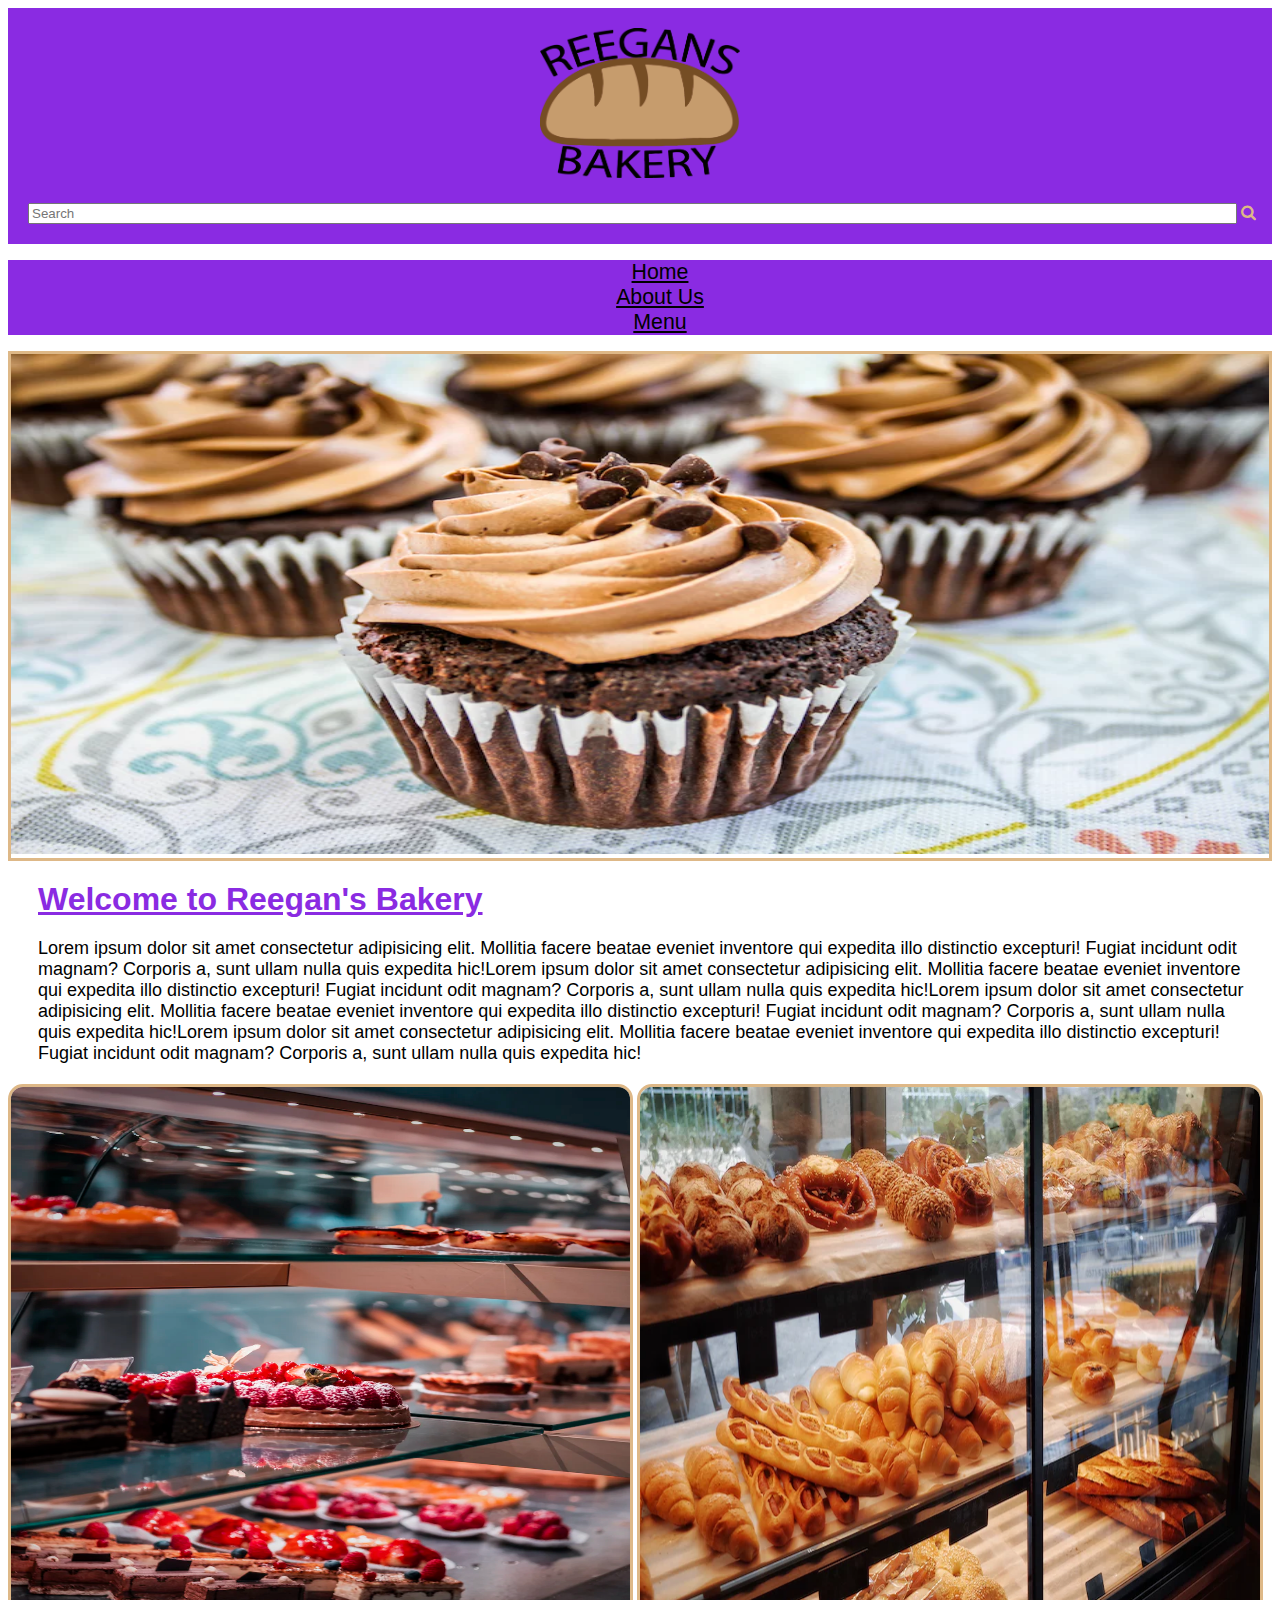
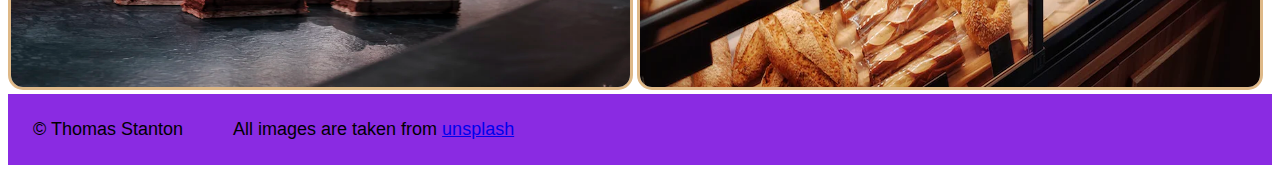
<file: index.html>
<!DOCTYPE html>
<html lang="en">
<head>
    <meta charset="UTF-8">
    <meta http-equiv="X-UA-Compatible" content="IE=edge">
    <meta name="viewport" content="width=device-width, initial-scale=1.0">
    <title>THomas Stanton mtm6201-midterm</title>
    <link rel="stylesheet" href="https://cdnjs.cloudflare.com/ajax/libs/font-awesome/4.7.0/css/font-awesome.min.css" >
    <link rel="stylesheet" href="css/main.css">
</head>

<body>
    <div class="navigation">
        <header>
            <!-- adds main logo -->
            <div class="logo">
                <img src="images/RBLOGO.png" alt="RBlogo" width="200px" height="150px">
            </div>
                <input class="searchbar"  type="text" placeholder="Search">
                <i class="fa fa-search"></i>
        </header>
        <nav>
            <ul>
                <li><a href="#homeanchor" id="navtab">Home</a></li>
                <li><a href="aboutpage.html" id="navtab">About Us</a></li>
                <li><a href="menupage.html" id="navtab">Menu</a></li>
            </ul>
        </nav>
    </div>
    <!-- adds main image -->
    <div class="cupcake">
        <img src="images/photo-1550617931-e17a7b70dce2.webp" alt="Cupcakes" width="100%" height="500px">
    </div>
    <h1>Welcome to Reegan's Bakery</h1>
    <p>
        Lorem ipsum dolor sit amet consectetur adipisicing elit. Mollitia facere beatae eveniet inventore qui expedita illo distinctio excepturi! Fugiat incidunt odit magnam? Corporis a, sunt ullam nulla quis expedita hic!Lorem ipsum dolor sit amet consectetur adipisicing elit. Mollitia facere beatae eveniet inventore qui expedita illo distinctio excepturi! Fugiat incidunt odit magnam? Corporis a, sunt ullam nulla quis expedita hic!Lorem ipsum dolor sit amet consectetur adipisicing elit. Mollitia facere beatae eveniet inventore qui expedita illo distinctio excepturi! Fugiat incidunt odit magnam? Corporis a, sunt ullam nulla quis expedita hic!Lorem ipsum dolor sit amet consectetur adipisicing elit. Mollitia facere beatae eveniet inventore qui expedita illo distinctio excepturi! Fugiat incidunt odit magnam? Corporis a, sunt ullam nulla quis expedita hic!
    </p>
    <img class="bakery1" src="images/bakery.webp" alt="bakery" width="49%" height="600px">
    <img class="bakery2" src="images/bakery2.webp" alt="bakery" width="49%" height="600px">
</body>
<footer>
    <p class="copyright">&copy; Thomas Stanton 
    <p class="credit" >All images are taken from <a href="https://unsplash.com/" class="unsplash">unsplash</a></p> 
</footer>
</html>
</file>
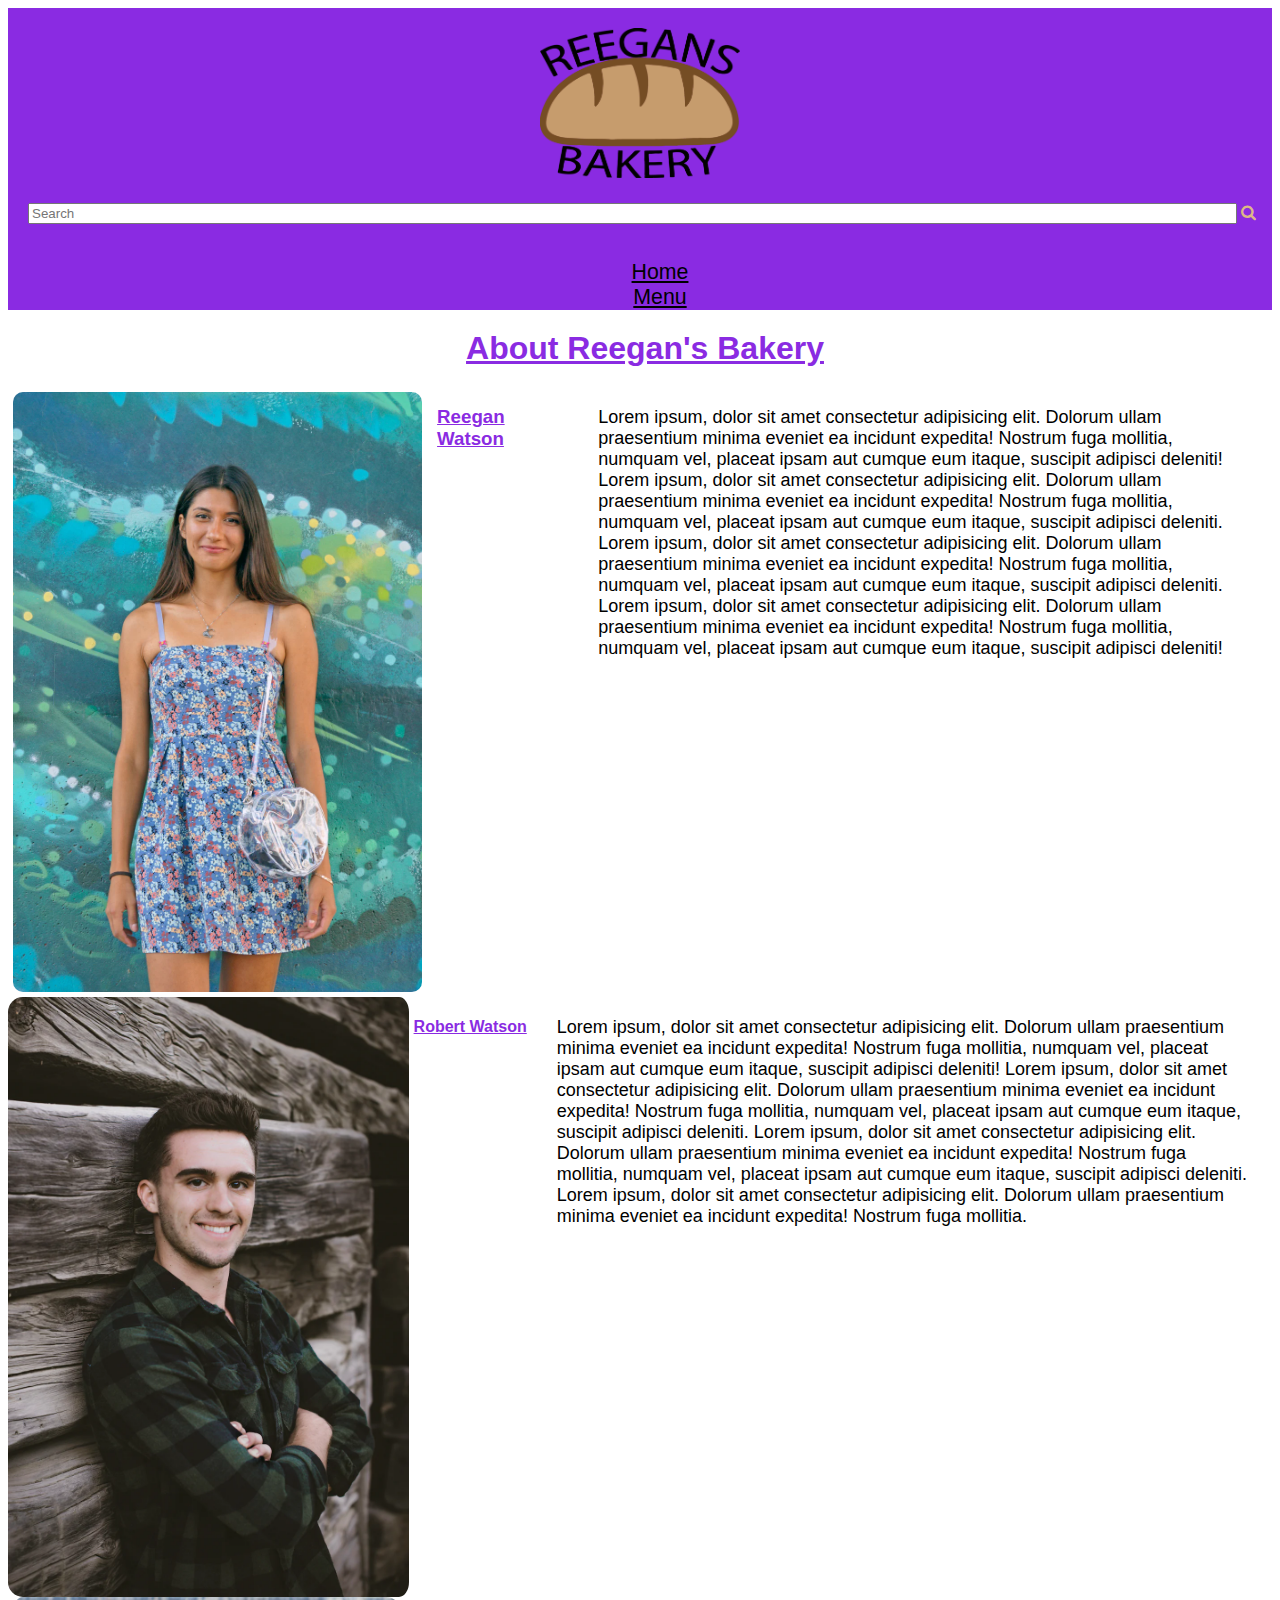
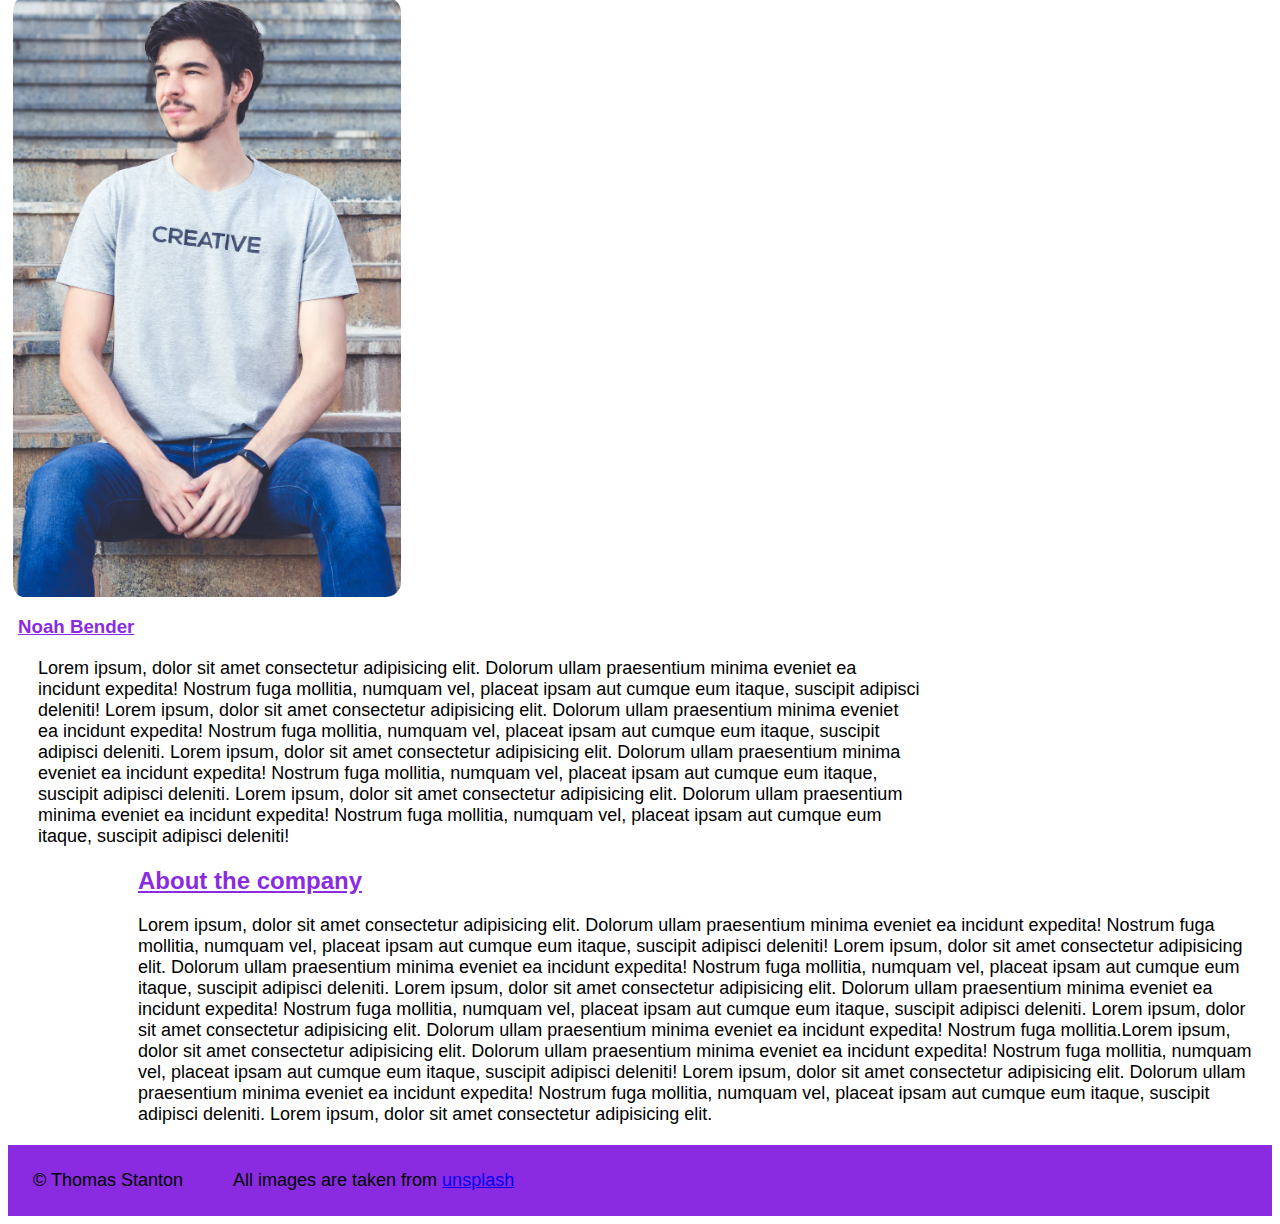
<file: aboutpage.html>
<!DOCTYPE html>
<html lang="en">
<head>
    <meta charset="UTF-8">
    <meta http-equiv="X-UA-Compatible" content="IE=edge">
    <meta name="viewport" content="width=device-width, initial-scale=1.0">
    <title>About Reegan's Bakery</title>
    <link rel="stylesheet" href="https://cdnjs.cloudflare.com/ajax/libs/font-awesome/4.7.0/css/font-awesome.min.css" >
    <link rel="stylesheet" href="css/main.css">
</head>
<body>
    <header>
        <div class="logo">
            <img src="images/RBLOGO.png" alt="RBlogo" width="200px" height="150px">
        </div>
        <input class="searchbar"  type="text" placeholder="Search">
                <i class="fa fa-search"></i>
        <ul>
             <li><a href="index.html" id="navtab">Home</a></li>
             <li><a href="menupage.html" id="navtab">Menu</a></li>
         </ul>
    </header>

    <h1 class="title">About Reegan's Bakery</h1>
    <div class="divider">
        <img class="reegan"src="images/photo-1563178406-4cdc2923acbc.webp" alt="Reegan" height="600px"> 
        <h3>Reegan Watson</h3>
        <p class="biography">Lorem ipsum, dolor sit amet consectetur adipisicing elit. Dolorum ullam praesentium minima eveniet ea incidunt expedita! Nostrum fuga mollitia, numquam vel, placeat ipsam aut cumque eum itaque, suscipit adipisci deleniti! Lorem ipsum, dolor sit amet consectetur adipisicing elit. Dolorum ullam praesentium minima eveniet ea incidunt expedita! Nostrum fuga mollitia, numquam vel, placeat ipsam aut cumque eum itaque, suscipit adipisci deleniti. Lorem ipsum, dolor sit amet consectetur adipisicing elit. Dolorum ullam praesentium minima eveniet ea incidunt expedita! Nostrum fuga mollitia, numquam vel, placeat ipsam aut cumque eum itaque, suscipit adipisci deleniti. Lorem ipsum, dolor sit amet consectetur adipisicing elit. Dolorum ullam praesentium minima eveniet ea incidunt expedita! Nostrum fuga mollitia, numquam vel, placeat ipsam aut cumque eum itaque, suscipit adipisci deleniti!
        </p>
    </div>
    <div class="divider">
        <img class="robert" src="images/photo-1528900403525-dc523d4f18d6.webp" alt="Robert" height="600px">
        <h4>Robert Watson</h4>
        <p class="biography2">
        Lorem ipsum, dolor sit amet consectetur adipisicing elit. Dolorum ullam praesentium minima eveniet ea incidunt expedita! Nostrum fuga mollitia, numquam vel, placeat ipsam aut cumque eum itaque, suscipit adipisci deleniti! Lorem ipsum, dolor sit amet consectetur adipisicing elit. Dolorum ullam praesentium minima eveniet ea incidunt expedita! Nostrum fuga mollitia, numquam vel, placeat ipsam aut cumque eum itaque, suscipit adipisci deleniti. Lorem ipsum, dolor sit amet consectetur adipisicing elit. Dolorum ullam praesentium minima eveniet ea incidunt expedita! Nostrum fuga mollitia, numquam vel, placeat ipsam aut cumque eum itaque, suscipit adipisci deleniti. Lorem ipsum, dolor sit amet consectetur adipisicing elit. Dolorum ullam praesentium minima eveniet ea incidunt expedita! Nostrum fuga mollitia.
        </p>
    </div>
    <div class="divider"></div>
        <img class="noah" src="images/extrapersonformidt.webp" alt="noah" height="600px">
        <h3>Noah Bender</h3>
        
        <p class="biography3" >Lorem ipsum, dolor sit amet consectetur adipisicing elit. Dolorum ullam praesentium minima eveniet ea incidunt expedita! Nostrum fuga mollitia, numquam vel, placeat ipsam aut cumque eum itaque, suscipit adipisci deleniti! Lorem ipsum, dolor sit amet consectetur adipisicing elit. Dolorum ullam praesentium minima eveniet ea incidunt expedita! Nostrum fuga mollitia, numquam vel, placeat ipsam aut cumque eum itaque, suscipit adipisci deleniti. Lorem ipsum, dolor sit amet consectetur adipisicing elit. Dolorum ullam praesentium minima eveniet ea incidunt expedita! Nostrum fuga mollitia, numquam vel, placeat ipsam aut cumque eum itaque, suscipit adipisci deleniti. Lorem ipsum, dolor sit amet consectetur adipisicing elit. Dolorum ullam praesentium minima eveniet ea incidunt expedita! Nostrum fuga mollitia, numquam vel, placeat ipsam aut cumque eum itaque, suscipit adipisci deleniti!
        </p>
    </div>
    <div class="aboutcompany">
    <h2>About the company</h2>

    <p class="aboutp">
        Lorem ipsum, dolor sit amet consectetur adipisicing elit. Dolorum ullam praesentium minima eveniet ea incidunt expedita! Nostrum fuga mollitia, numquam vel, placeat ipsam aut cumque eum itaque, suscipit adipisci deleniti! Lorem ipsum, dolor sit amet consectetur adipisicing elit. Dolorum ullam praesentium minima eveniet ea incidunt expedita! Nostrum fuga mollitia, numquam vel, placeat ipsam aut cumque eum itaque, suscipit adipisci deleniti. Lorem ipsum, dolor sit amet consectetur adipisicing elit. Dolorum ullam praesentium minima eveniet ea incidunt expedita! Nostrum fuga mollitia, numquam vel, placeat ipsam aut cumque eum itaque, suscipit adipisci deleniti. Lorem ipsum, dolor sit amet consectetur adipisicing elit. Dolorum ullam praesentium minima eveniet ea incidunt expedita! Nostrum fuga mollitia.Lorem ipsum, dolor sit amet consectetur adipisicing elit. Dolorum ullam praesentium minima eveniet ea incidunt expedita! Nostrum fuga mollitia, numquam vel, placeat ipsam aut cumque eum itaque, suscipit adipisci deleniti! Lorem ipsum, dolor sit amet consectetur adipisicing elit. Dolorum ullam praesentium minima eveniet ea incidunt expedita! Nostrum fuga mollitia, numquam vel, placeat ipsam aut cumque eum itaque, suscipit adipisci deleniti. Lorem ipsum, dolor sit amet consectetur adipisicing elit.
    </p>
    </div>
</body>
<footer>
    <p class="copyright">&copy; Thomas Stanton 
    <p class="credit" >All images are taken from <a href="https://unsplash.com/" class="unsplash">unsplash</a></p> 
</footer>
</html>
</file>
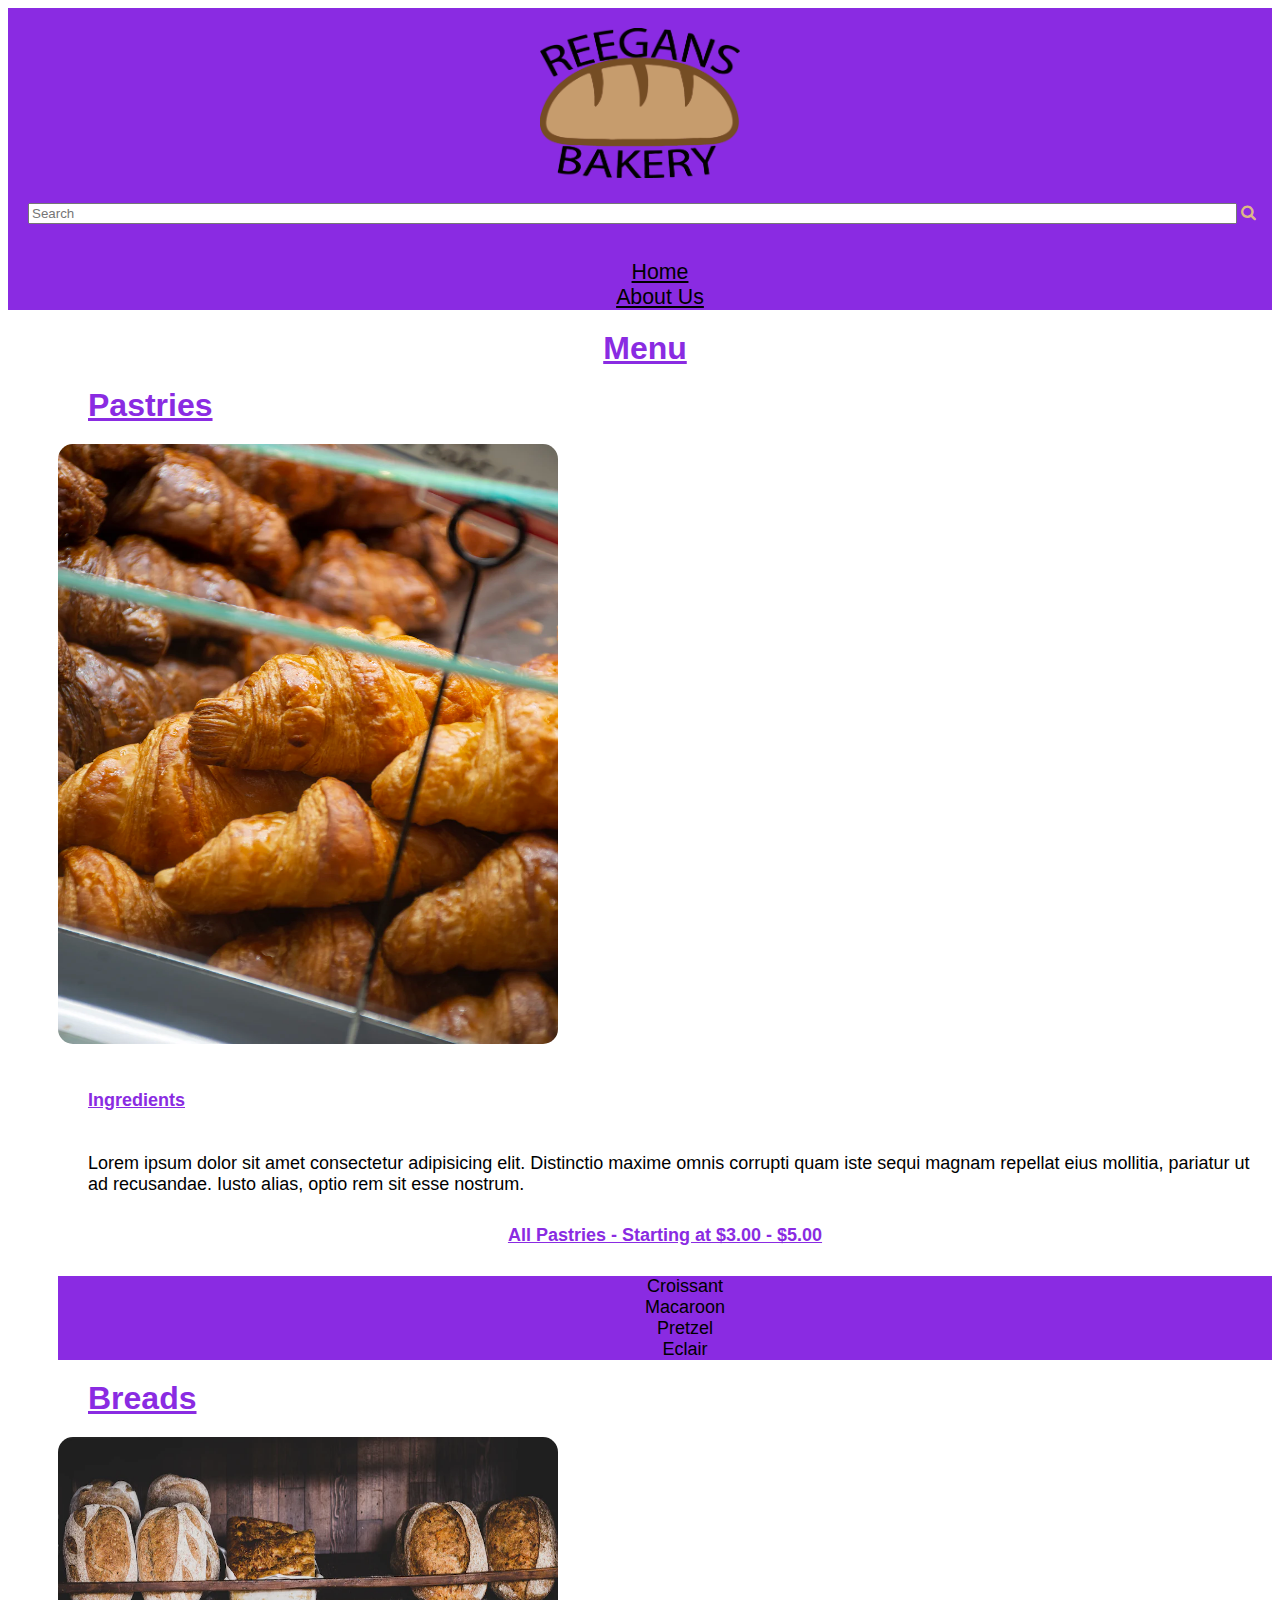
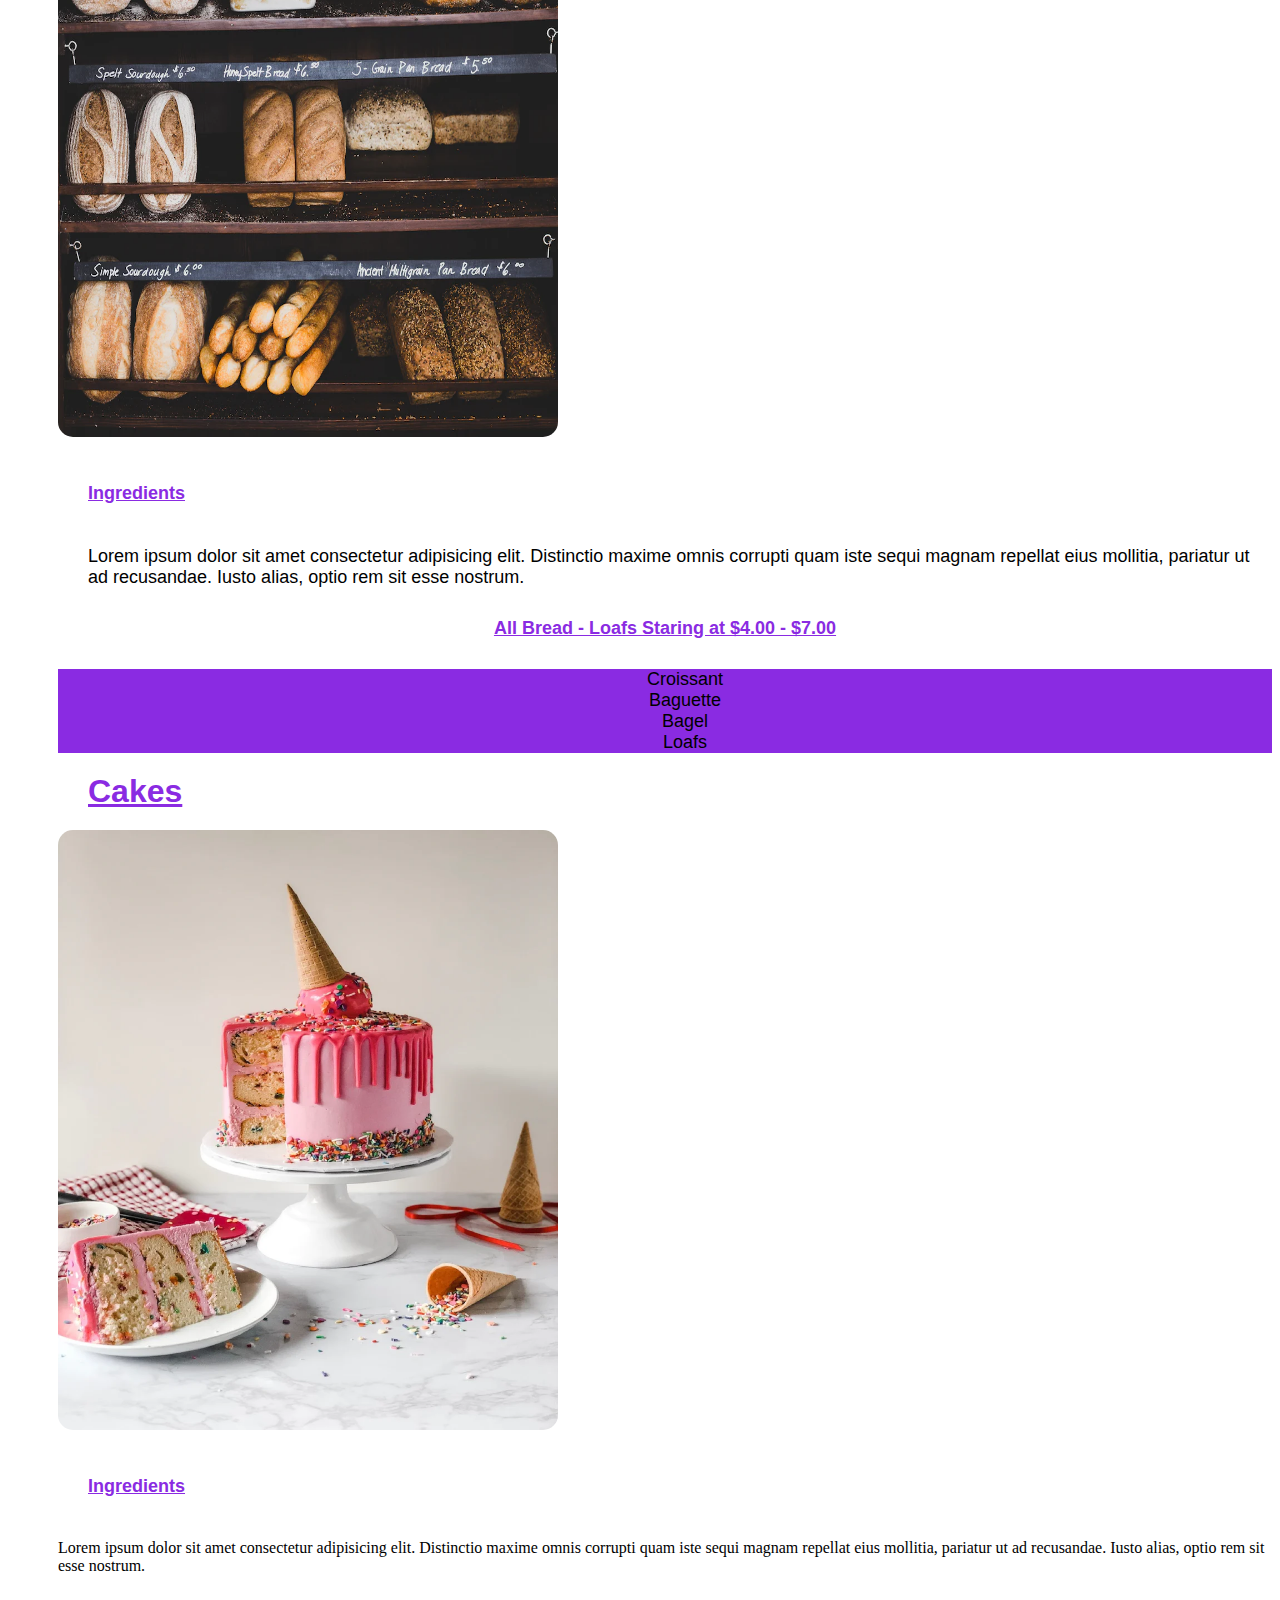
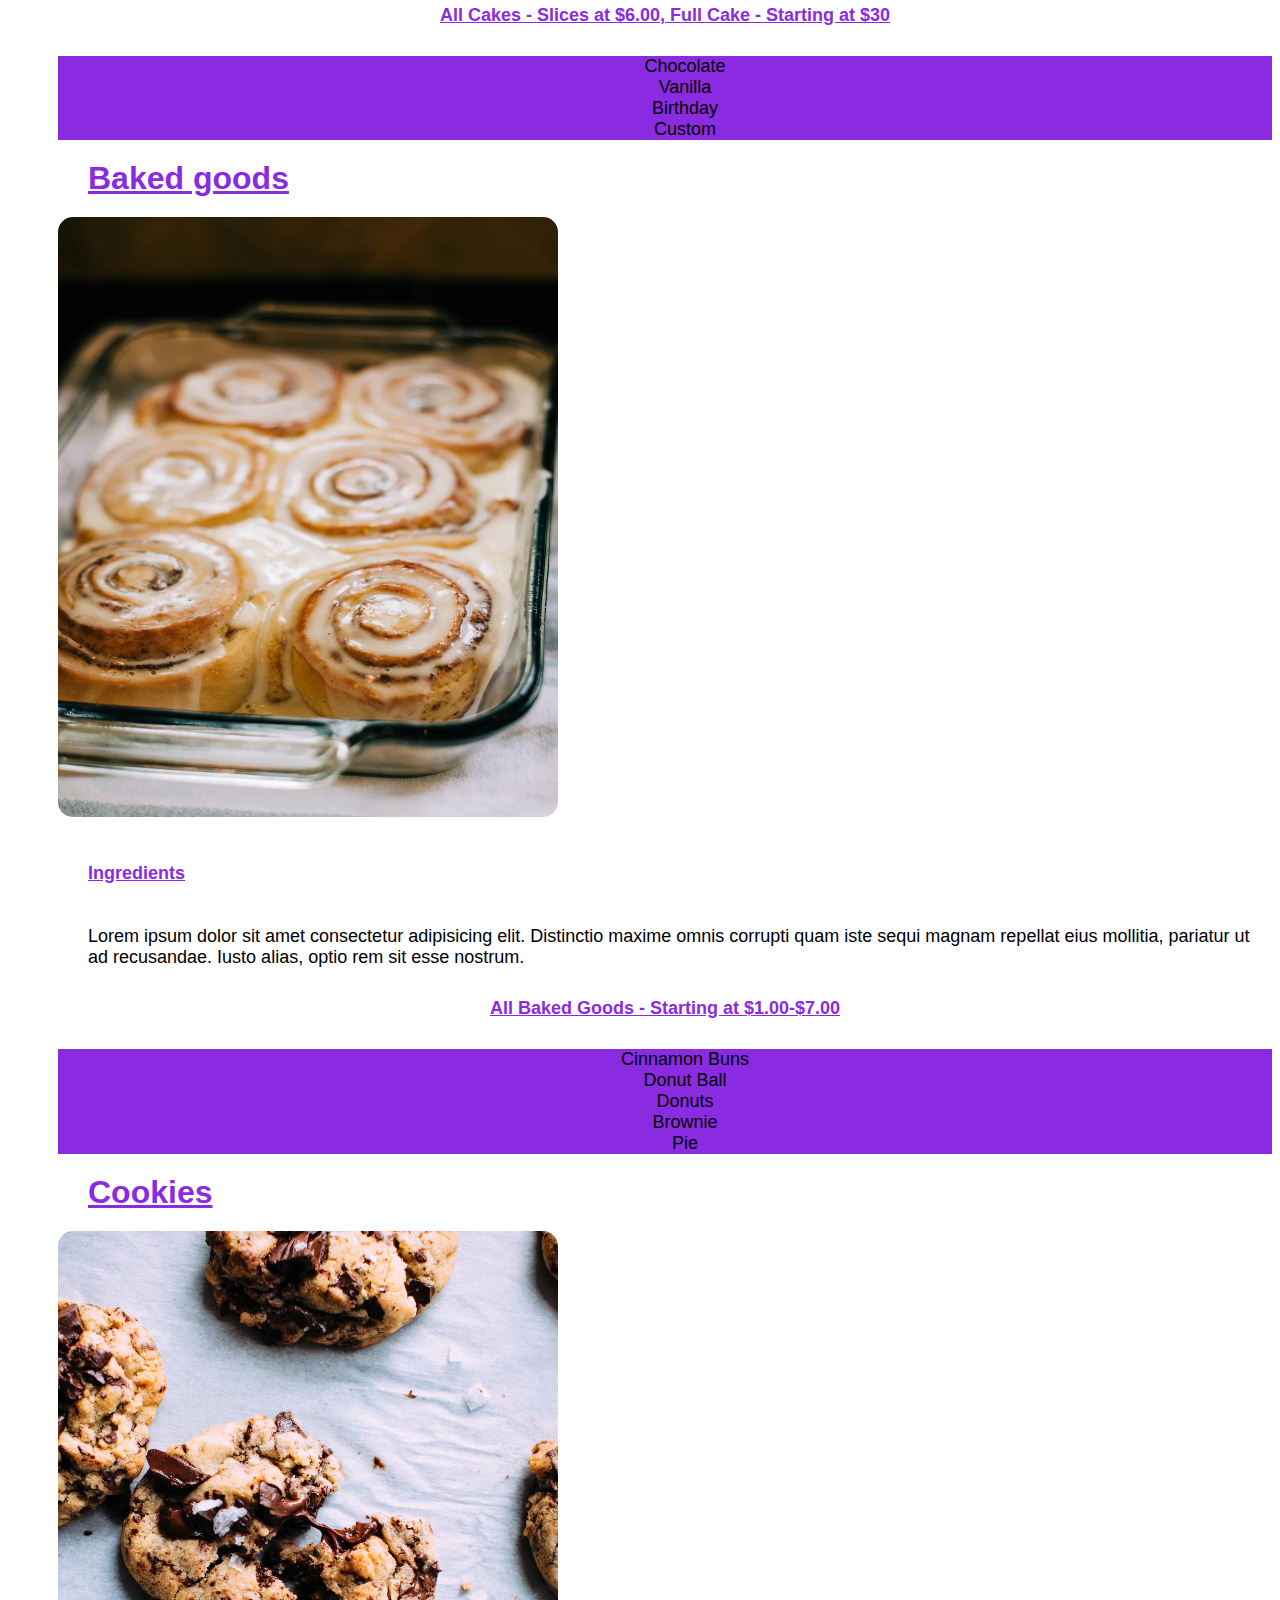
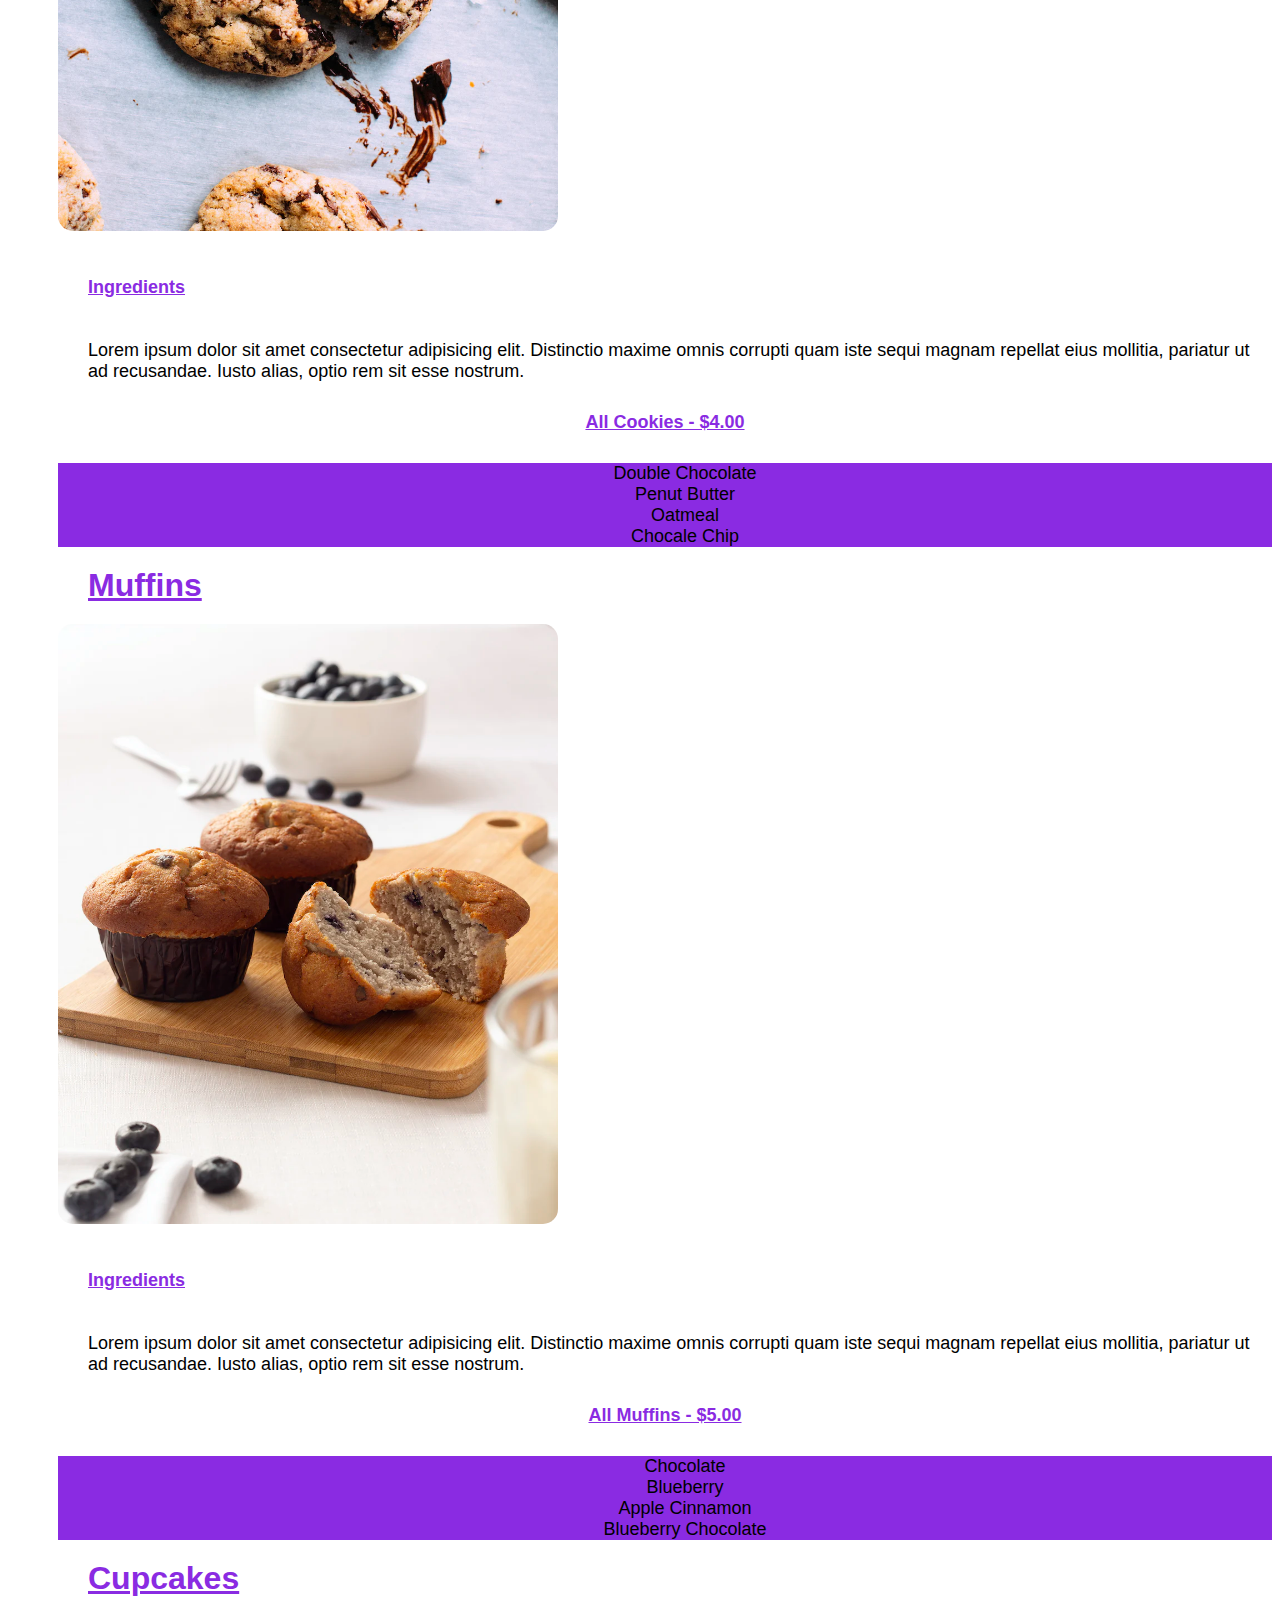
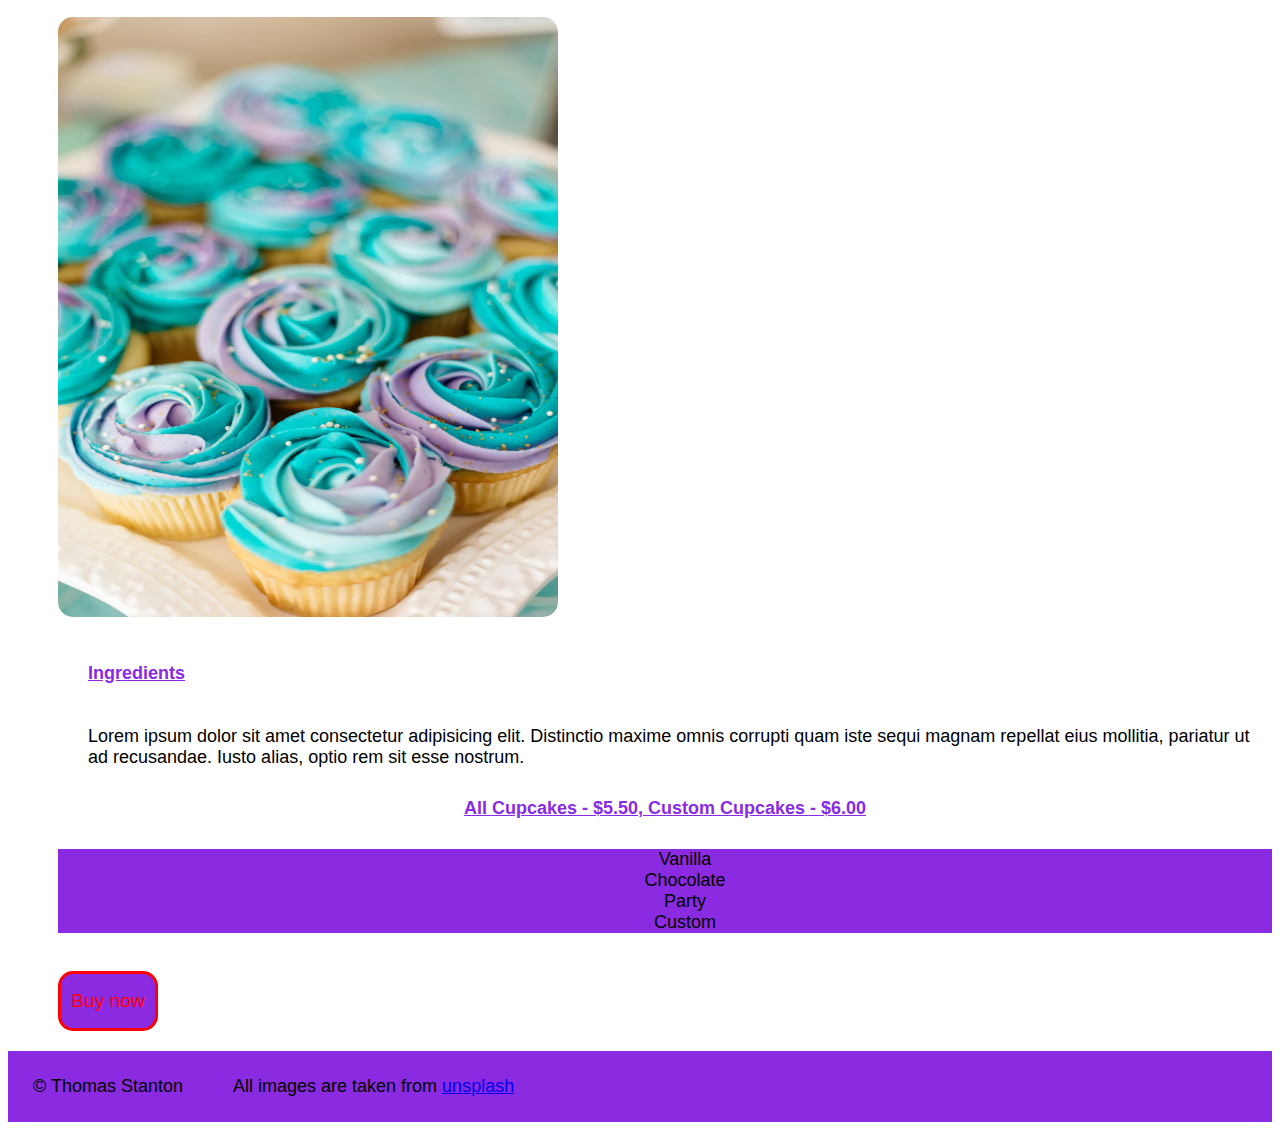
<file: menupage.html>
<!DOCTYPE html>
<html lang="en">
<head>
    <meta charset="UTF-8">
    <meta http-equiv="X-UA-Compatible" content="IE=edge">
    <meta name="viewport" content="width=device-width, initial-scale=1.0">
    <title>Menu</title>
    <link rel="stylesheet" href="https://cdnjs.cloudflare.com/ajax/libs/font-awesome/4.7.0/css/font-awesome.min.css" >
    <link rel="stylesheet" href="css/main.css">
</head>
<body>
    <header>
        <div class="logo">
            <img src="images/RBLOGO.png" alt="RBlogo" width="200px" height="150px">
        </div>
        <input class="searchbar"  type="text" placeholder="Search">
                <i class="fa fa-search"></i>
        <ul>
             <li><a href="index.html" id="navtab">Home</a></li>
             <li><a href="aboutpage.html" id="navtab">About Us</a></li>        
             </ul>
    </header>

    <h1 class="title">Menu</h1>
    <div class="menulist">
        <h1>Pastries</h1>
         <img class="menupics" src="images/breadsformidt.webp" alt="croissant" height="600px" width= "500px" >
         <h6>Ingredients</h6>
         <p>
            Lorem ipsum dolor sit amet consectetur adipisicing elit. Distinctio maxime omnis corrupti quam iste sequi magnam repellat eius mollitia, pariatur ut ad recusandae. Iusto alias, optio rem sit esse nostrum.
         </p>
         <h5> All Pastries - Starting at $3.00 - $5.00</h5>
         <ul class="options">
            <li>Croissant</li>
            <li>Macaroon</li>
            <li>Pretzel</li>
            <li>Eclair</li>
         </ul>
         <h1>Breads</h1>
         <img class="menupics" src="images/breadsformidterm.webp" alt="breads" height="600px" width= "500px">
         <h6>Ingredients</h6>
         <p>
            Lorem ipsum dolor sit amet consectetur adipisicing elit. Distinctio maxime omnis corrupti quam iste sequi magnam repellat eius mollitia, pariatur ut ad recusandae. Iusto alias, optio rem sit esse nostrum.
         </p>
         <h5> All Bread - Loafs Staring at $4.00 - $7.00</h5>
         <ul class="options">
            <li>Croissant</li>
            <li>Baguette</li>
            <li>Bagel</li>
            <li>Loafs</li>
         </ul>
         <h1>Cakes</h1>
         <img class="menupics" src="images/cakesformidt.webp" alt="cake" height="600px" width= "500px">
         <h6>Ingredients</h6>
         <pclass="discription">
            Lorem ipsum dolor sit amet consectetur adipisicing elit. Distinctio maxime omnis corrupti quam iste sequi magnam repellat eius mollitia, pariatur ut ad recusandae. Iusto alias, optio rem sit esse nostrum.
         </p>
         <h5> All Cakes - Slices at $6.00, Full Cake - Starting at $30</h5>
         <ul class="options">
            <li>Chocolate</li>
            <li>Vanilla</li>
            <li>Birthday</li>
            <li>Custom</li>
         </ul>
         <h1>Baked goods</h1>
         <img class="menupics" src="images/cinnamonbunformidt.webp" alt="cinnamon buns" height="600px" width= "500px">
         <h6>Ingredients</h6>
         <p>
            Lorem ipsum dolor sit amet consectetur adipisicing elit. Distinctio maxime omnis corrupti quam iste sequi magnam repellat eius mollitia, pariatur ut ad recusandae. Iusto alias, optio rem sit esse nostrum.
         </p>
         <h5> All Baked Goods - Starting at $1.00-$7.00</h5>
         <ul class="options">
            <li>Cinnamon Buns</li>
            <li>Donut Ball</li>
            <li>Donuts</li>
            <li>Brownie</li>
            <li>Pie</li>
         </ul>
         <h1>Cookies</h1>
         <img class="menupics" src="images/cookiesformidt.webp" alt="cookies" height="600px" width= "500px">
         <h6>Ingredients</h6>
         <p>
            Lorem ipsum dolor sit amet consectetur adipisicing elit. Distinctio maxime omnis corrupti quam iste sequi magnam repellat eius mollitia, pariatur ut ad recusandae. Iusto alias, optio rem sit esse nostrum.
         </p>
         <h5> All Cookies - $4.00</h5>
         <ul class="options">
            <li>Double Chocolate</li>
            <li>Penut Butter</li>
            <li>Oatmeal</li>
            <li>Chocale Chip</li>
         </ul>
         <h1>Muffins</h1>
         <img class="menupics" src="images/muffinsformidt.webp" alt="muffins" height="600px" width= "500px">
         <h6>Ingredients</h6>
         <p>
            Lorem ipsum dolor sit amet consectetur adipisicing elit. Distinctio maxime omnis corrupti quam iste sequi magnam repellat eius mollitia, pariatur ut ad recusandae. Iusto alias, optio rem sit esse nostrum.
         </p>
         <h5> All Muffins - $5.00</h5>
         <ul class="options">
            <li>Chocolate</li>
            <li>Blueberry</li>
            <li>Apple Cinnamon</li>
            <li>Blueberry Chocolate</li>
         </ul>
         <h1>Cupcakes</h1>
         <img class="menupics" src="images/photo-1555526148-0fa555bb2e78.webp" alt="Cupcakes" height="600px" width= "500px">
         <h6>Ingredients</h6>
         <p>
            Lorem ipsum dolor sit amet consectetur adipisicing elit. Distinctio maxime omnis corrupti quam iste sequi magnam repellat eius mollitia, pariatur ut ad recusandae. Iusto alias, optio rem sit esse nostrum.
         </p>
         <h5> All Cupcakes - $5.50, Custom Cupcakes - $6.00</h5>
         <ul class="options">
            <li>Vanilla</li>
            <li>Chocolate</li>
            <li>Party</li>
            <li>Custom</li>
         </ul>
    </div>
    <button id="buy" class="btn">Buy now</button>
</body>
<footer>
    <p class="copyright">&copy; Thomas Stanton 
    <p class="credit" >All images are taken from <a href="https://unsplash.com/" class="unsplash">unsplash</a></p> 
</footer>
</html>
</file>
<file: css/main.css>
header{
    background-color: blueviolet;
}
/* seach icon */
.fa-search{
    color: burlywood;
}
/* search icon animation */
.fa-search:hover{
    transform: scale(1.2,1.2);
    transition: transform 1s;
}

.logo{
    display: flex;
    justify-content: center;
    padding-top: 20px;
    padding-bottom: 5px;
}

.title{
    display: flex;
    justify-content: center;
}
/* logo animation */
.logo:hover{
    transform: rotateY(2turn) scale(1.2,1.2);
    transition: transform 3s;
}

.searchbar{
    width: 95%;
    margin: 20px 0px 20px 20px;
}

nav{
    background-color: blueviolet;
}

ul,li{
    list-style: none;
    font-family: Arial, Helvetica, sans-serif;
}
/* adds images positions */
.reegan{
    display: flex;
    justify-content: center; 
    padding: 5px;
    border-radius: 15px;
}

.robert{
    display: flex;
   justify-content: center;
   padding-right: 5px;
   border-radius: 15px;
}

.noah{
    display: flex;
    justify-content: center;
    padding-left: 5px;
    border-radius: 15px;
}

.cupcakes{
    margin: 50px;
    align-items: center;
}

h1{
    margin: 20px;
    font-family: Arial, Helvetica, sans-serif;
    text-decoration: underline;
    color: blueviolet; padding-left: 10px;
}

h1:hover{
    background-color: blueviolet;
    color: black;
    transform: scale(1.05,1.05);
    transition: transform 1.5s;
}


p{
    font-family: Arial, Helvetica, sans-serif;
   margin: 20px;
   font-size: large;
   padding-left: 10px;
}

a:hover {
    color: black;
    background-color:burlywood;
}

#navtab{
    color: black;
    display: flex;
    justify-content: center;
    font-size: 16pt;
}

footer{
    background-color: blueviolet;
    font-family: Arial, Helvetica, sans-serif;
    display: flex;
    justify-content: center :bottom;
}

.copyright{
    color: black;
    padding: 5px;
}

.credit{
    color: black;
    padding: 5px;
}
/* adds paragraph placement */
.biography{
    font-family: Arial, Helvetica, sans-serif;
    font-size: large;
    width: 55%;
 float: left;
}

h3{
  
    font-family: Arial, Helvetica, sans-serif;
    text-decoration: underline;
    color: blueviolet;
    padding-left: 10px ;

}
/* adds hover to names */
h3:hover{
    color: black;
    transform: scale(1.1,1.1);
    transition: transform 1.5s;
}

/* adds paragraph placement */
.biography2{
    font-family: Arial, Helvetica, sans-serif;
    font-size: large;
    width: 55%;
    float: right;
}
.biography3{
    font-family: Arial, Helvetica, sans-serif;
    font-size: large;
    width: 70%;
}

h4{
font-family: Arial, Helvetica, sans-serif;
text-decoration: underline;
color: blueviolet;

}
/* adds hover to names */
h4:hover{
 
    color: black;
    transform: scale(1.1,1.1);
    transition: transform 1.5s;
}

h2{
padding-left: 110px;
font-family: Arial, Helvetica, sans-serif;
    text-decoration: underline;
    margin: 20px;
    color: blueviolet;
}

h2:hover{
    background-color: blueviolet;
    color: black;
    transform: scale(1.1,1.1);
    transition: transform 1.5s;
}

/* adds paragraph placement */
.aboutp{
    padding-left: 110px;
    font-family: Arial, Helvetica, sans-serif;
}

/* sets width for menulist */

.menulist{
    padding-left: 50px;
}

/* adds style to prices */
h5{
    font-family: Arial, Helvetica, sans-serif;
    text-decoration: underline;
    display: flex;
    justify-content: center;
    font-size: large;
    color: blueviolet;
    }
    h5:hover{
        background-color: blueviolet;
        color: black;
        transform: scale(1.1,1.1);
        transition: transform 1.5s;
    }
    /* adds style to options */
    .options{
    text-align: center;
    font-family: Arial, Helvetica, sans-serif;
    font-size: large;
    background-color:blueviolet;

    }

    h6{
        font-family: Arial, Helvetica, sans-serif;
        text-decoration: underline;
        font-size: large;
        padding-left: 30px;
        color: blueviolet;
    }
    h6:hover{
        background-color: blueviolet;
        color: black;
        transform: scale(1.1,1.1);
        transition: transform 1.5s;
    }

    /* fixes bakery images */

    .bakery1{
        border: solid burlywood 3px;
        border-radius: 15px;
    }

    .bakery2{
        border: solid burlywood 3px;
        border-radius: 15px;
    }

    .cupcake{
        border: solid burlywood 3px;
    }
/* adds detail to button */
    .btn{
        color: red;
        background-color: blueviolet;
        height: 60px;
        width: 100px ;  
        font-size: larger;
        margin: 20px 20px 20px 50px;
        border: solid red 3px;
        border-radius: 15px;
  }
/* adds detail to BUY button while hovering */
  .btn:hover{
    opacity: 80%;
  }
/* adds detail to images */
  .menupics{
    border-radius: 15px;
  }
  
  .divider{
display: flex; 
}

.aboutcompany{
position: relative;
}
</file>
